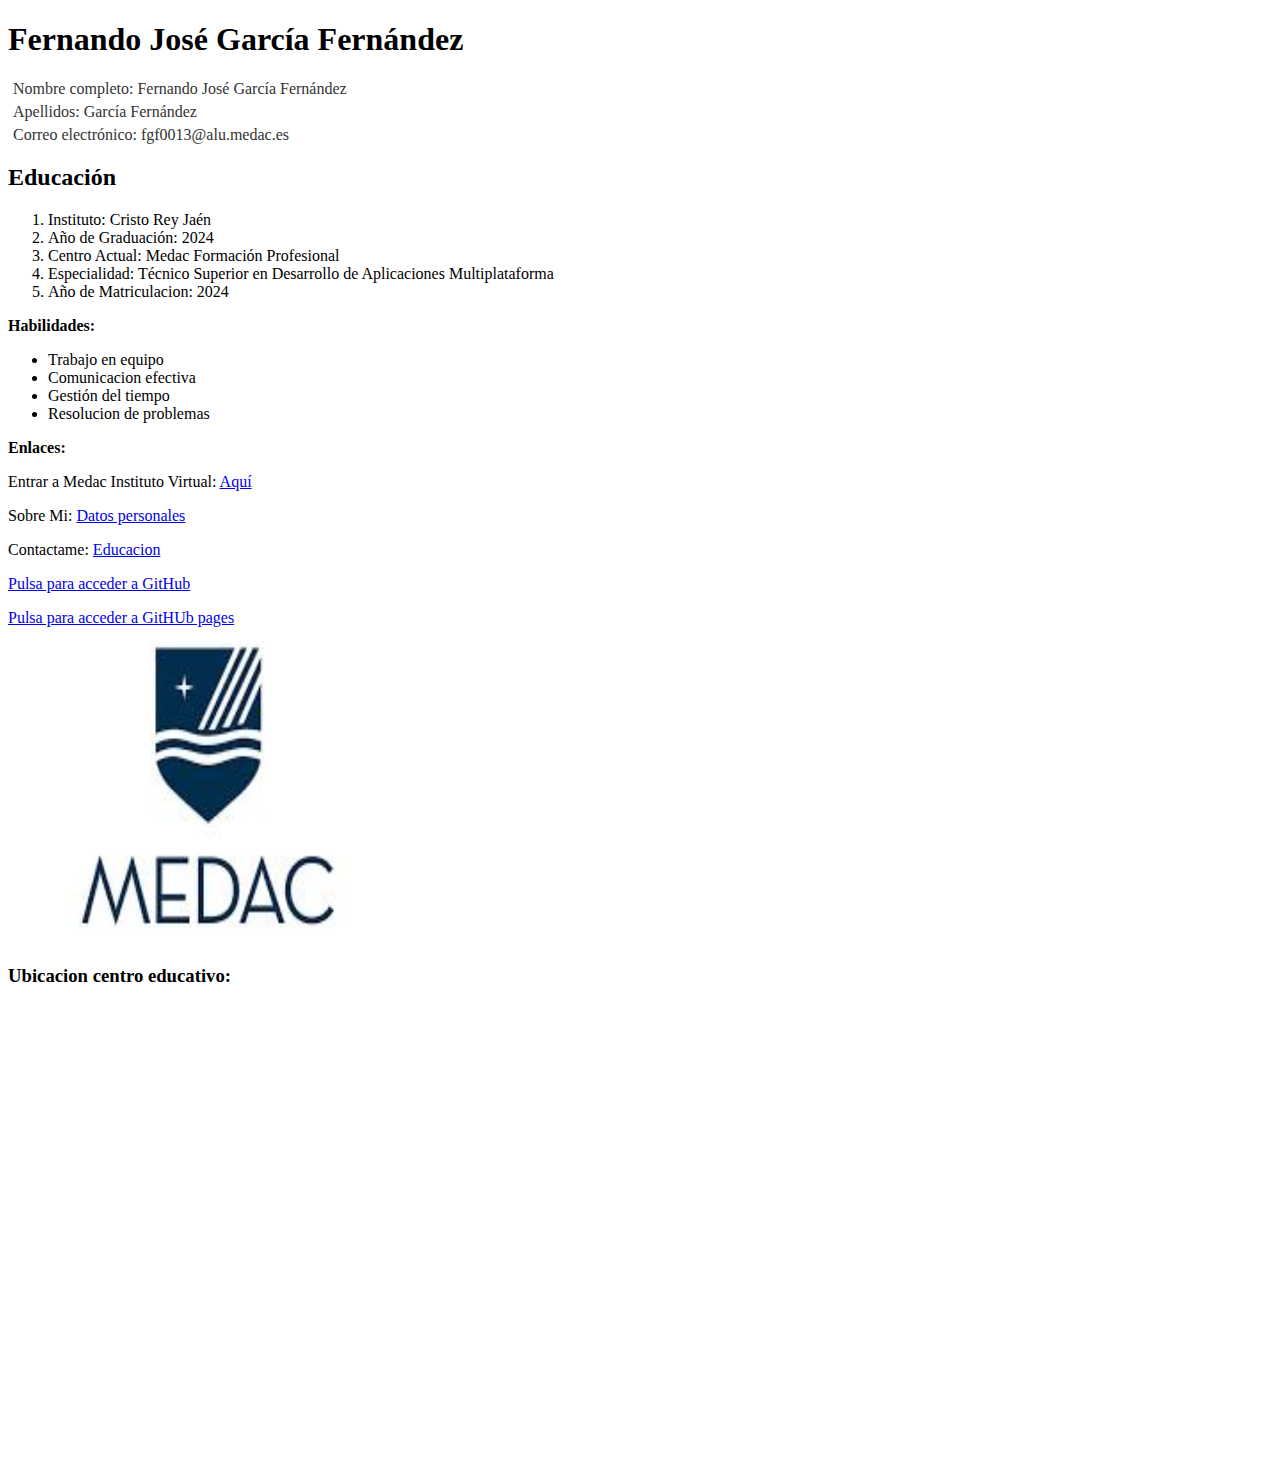
<file: Curriculum/index.html>
<!DOCTYPE html>
<html lang="en">
<head>
    <meta charset="UTF-8">
    <meta name="viewport" content="width=device-width, initial-scale=1.0">
    <title>Curriculum</title>
    <link rel="stylesheet" href="css/style.css">
</head>
<body>
    <h1>Fernando José García Fernández</h1>
    <div class="datos-personales">
       
        <p>Nombre completo: Fernando José García Fernández</p>
        <p>Apellidos: García Fernández</p>
        <p>Correo electrónico: fgf0013@alu.medac.es</p>
    
    </div>

    <div class="educacion">
        <h2>Educación</h2>
        <ol>
                <li>Instituto: Cristo Rey Jaén</li>
                <li>Año de Graduación: 2024</li>
                <li>Centro Actual: Medac Formación Profesional</li>
                <li>Especialidad: Técnico Superior en Desarrollo de Aplicaciones Multiplataforma</li>
                <li>Año de Matriculacion: 2024</li>
        </ol>
    </div>
    <p><b>Habilidades:</b></p>
    <ul>
        <li>Trabajo en equipo</li>
        <li>Comunicacion efectiva</li>
        <li>Gestión del tiempo</li>
        <li>Resolucion de problemas</li>
    </ul>

    <p><b>Enlaces:</b></p>
    <p>
        Entrar a Medac Instituto Virtual:
        <a href="https://medac.instructure.com/"> Aquí</a>
    </p>
    <p>Sobre Mi:
        <a href="datos personales" target="_blank">Datos personales</a>
    </p>
    <p>
        Contactame: 
        <a href="Educacion" target="_blank">Educacion</a>
    </p>
    <p>
        <a href="https://github.com/FernandoGarcia-medac/prueba/blob/main/Curriculum/index.html" target="_blank">Pulsa para acceder a GitHub</a>
    </p>
    <p>
        <a href="https://fernandogarcia-medac.github.io/prueba/Curriculum/" target="_blank">Pulsa para acceder a GitHUb pages</a>
    </p>
    <p>
        <img src="img/img1.jpg" width="400" height="300">
    </p>
    <p>
        <h3>Ubicacion centro educativo:</h3>

        <iframe
            src="https://www.google.com/maps/embed?pb=!1m18!1m12!1m3!1d3152.6559322563494!2d-3.7857312999999997!3d37.7981024!2m3!1f0!2f0!3f0!3m2!1i1024!2i768!4f13.1!3m3!1m2!1s0xd6dd7dec3dd20ad%3A0x4fad82fdbe189c8!2sMEDAC%20Aventura%20Formaci%C3%B3n%20Profesional!5e0!3m2!1ses!2ses!4v1729588712876!5m2!1ses!2ses" width="600" height="450" style="border:0;" allowfullscreen="" loading="lazy" referrerpolicy="no-referrer-when-downgrade">
        
        </iframe>
            
    </p>


</body>
</html>
</file>
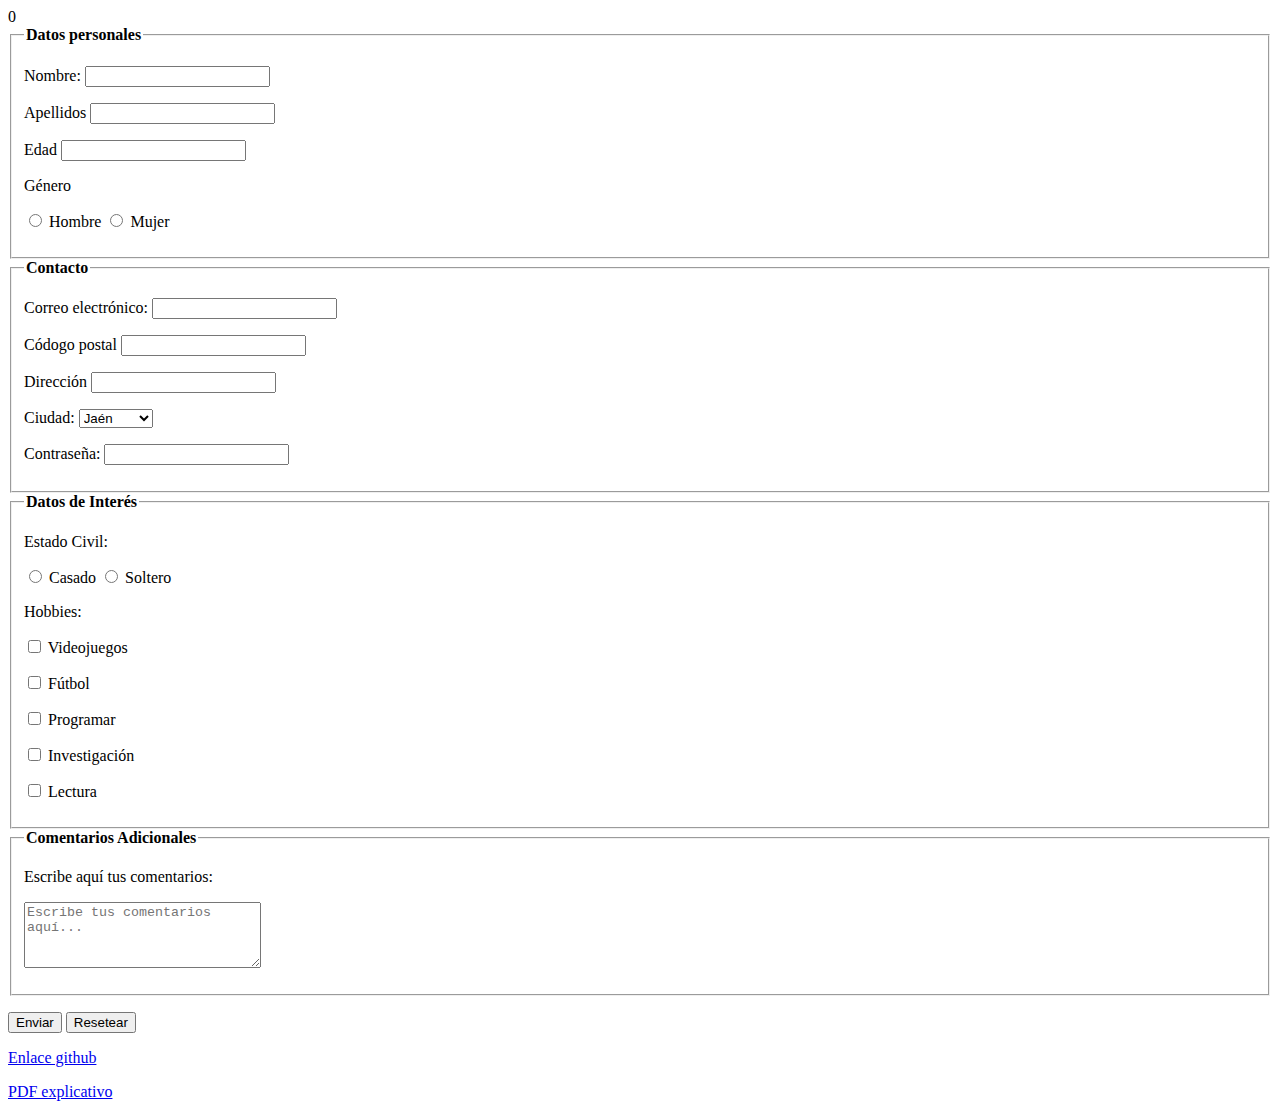
<file: Curriculum/CurriculumTabla.html>
0
<!DOCTYPE html>
<html lang="en">
<head>
    <meta charset="UTF-8">
    <meta name="viewport" content="width=device-width, initial-scale=1.0">
    <title>Curriculum</title>
    <link rel="stylesheet" href="css/style.css">

</head>
<body>


    <fieldset>
        <legend><b>Datos personales</b></legend>
        <p>Nombre: <input type="text" name="Nombre"></p>
        <p>Apellidos <input type="text" name="Apellidos"></p>
        <p>Edad <input type="text" name="Edad"></p>

        <p>Género</p>
        <p>
            <input type="radio" name="sexo" value="h"> Hombre
            <input type="radio" name="sexo" value="m"> Mujer
        </p>
    </fieldset>
    <fieldset>
        <legend><b>Contacto</b></legend>
        <p>Correo electrónico: <input type="text" name="Correo"></p>
        <p>Códogo postal <input type="text" name="Codigo Postal"></p>
        <p>Dirección <input type="text" name="Dirección"></p>
        <p>Ciudad:
            
            <select name="Ciudades" size="1">
            <option value="Jaén" >Jaén</option>
            <option value="Granada" >Granada</option>
            <option value="Córdoba" >Córdoba</option>
            <option value="Sevilla" >Sevilla</option>
            <option value="Almería" >Almería</option>
            </select>
        </p>
        <p>Contraseña:
            <input type="password" name="Contraseña" size="20">
        </p>
    </fieldset>

    <fieldset>
        <legend><b>Datos de Interés</b></legend>
        <p>Estado Civil:</p>
        <p>
            <input type="radio" name="Estado Civil" value="h"> Casado
            <input type="radio" name="Estado Civil" value="m"> Soltero
        </p>
        <p>Hobbies:</p>
            <p><input type="checkbox" name="Videojuegos" > Videojuegos </p>
            <p><input type="checkbox" name="Fútbol" > Fútbol </p>
            <p><input type="checkbox" name="Programar" > Programar </p>
            <p><input type="checkbox" name="Investigar" > Investigación </p>
            <p><input type="checkbox" name="Leer" > Lectura </p>
    </fieldset>
    
    <fieldset>
        <legend><b>Comentarios Adicionales</b></legend>
        <p>Escribe aquí tus comentarios:</p>
        <p><textarea name="comentario" rows="4" cols="27" placeholder="Escribe tus comentarios aquí..."></textarea>
        </p>
    </fieldset>

        <p>
            <input type="submit" value="Enviar">
            <input type="submit" value="Resetear">
        </p>
        <p>
            <a href="https://github.com/FernandoGarcia-medac/prueba/blob/main/Curriculum/CurriculumTabla.html"> Enlace github</a>
        </p>
        <a href="pdf/Documentacion  GitHub subida.pdf"> PDF explicativo</a>
</body>
</html>
</file>
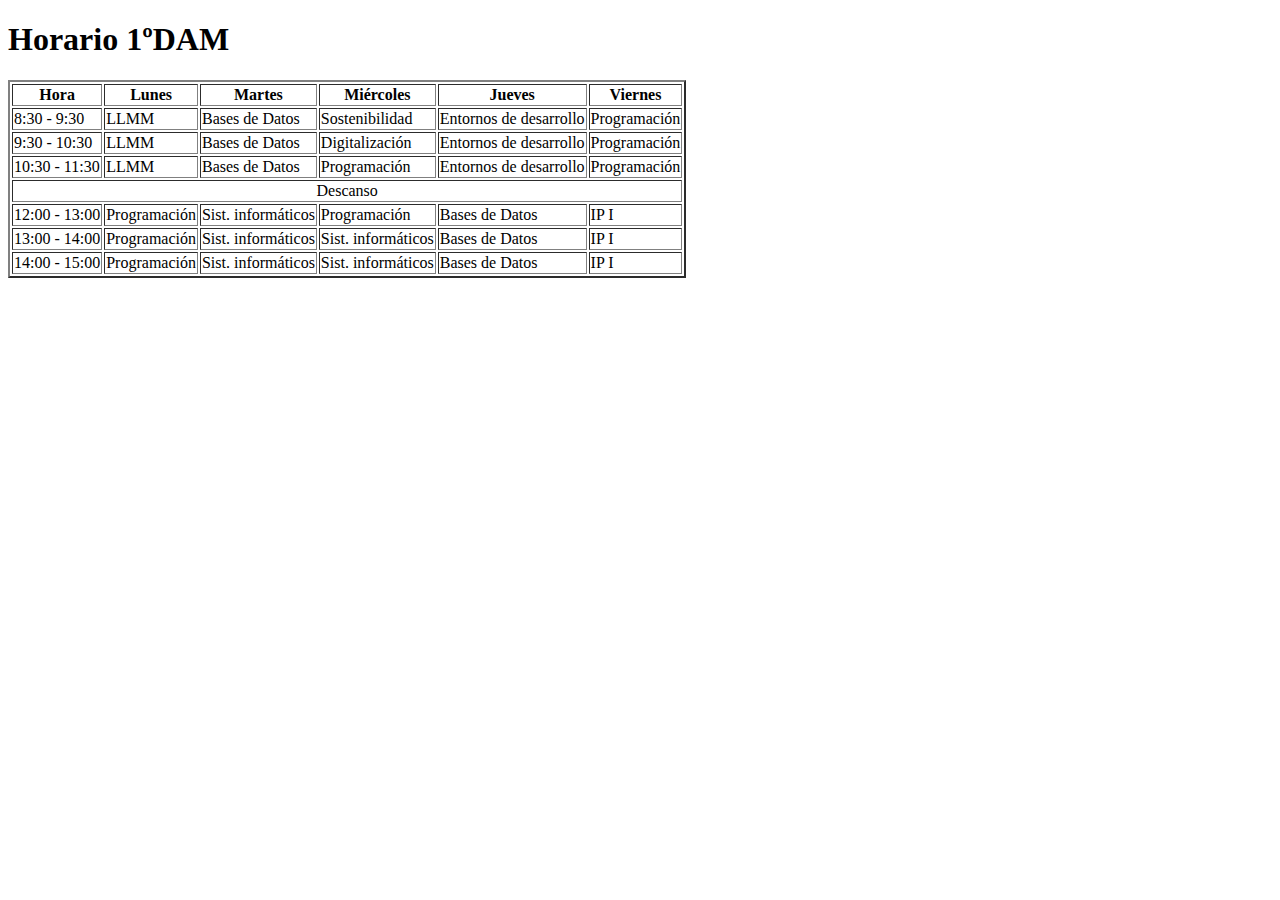
<file: Curriculum/Horario.html>
<!DOCTYPE html>
<html lang="en">
<head>
    <meta charset="UTF-8">
    <meta name="viewport" content="width=device-width, initial-scale=1.0">
    <title>Horario</title>
</head>
<body>
    <h1>Horario 1ºDAM</h1>
    <table border="2">
    <tr>
        <th>Hora</th>
        <th>Lunes</th>
        <th>Martes</th>
        <th>Miércoles</th>
        <th>Jueves</th>
        <th>Viernes</th>
    </tr>
    <tr>
        <td>8:30 - 9:30</td>
        <td>LLMM</td>
        <td>Bases de Datos</td>
        <td>Sostenibilidad</td>
        <td>Entornos de desarrollo</td>
        <td>Programación</td>
    </tr>
    <tr>
        <td>9:30 - 10:30</td>
        <td>LLMM</td>
        <td>Bases de Datos</td>
        <td>Digitalización</td>
        <td>Entornos de desarrollo</td>
        <td>Programación</td>
    </tr>
    <tr>
        <td>10:30 - 11:30</td>
        <td>LLMM</td>
        <td>Bases de Datos</td>
        <td>Programación</td>
        <td>Entornos de desarrollo</td>
        <td>Programación</td>
    </tr>
    <tr align="center" class="descanso">
        <td colspan="6">Descanso</td>
    </tr>
    <tr>
        <td>12:00 - 13:00</td>
        <td>Programación</td>
        <td>Sist. informáticos</td>
        <td>Programación</td>
        <td>Bases de Datos</td>
        <td>IP I</td>
    </tr>
    <tr>
        <td>13:00 - 14:00</td>
        <td>Programación</td>
        <td>Sist. informáticos</td>
        <td>Sist. informáticos</td>
        <td>Bases de Datos</td>
        <td>IP I</td>
    </tr>
    <tr>
        <td>14:00 - 15:00</td>
        <td>Programación</td>
        <td>Sist. informáticos</td>
        <td>Sist. informáticos</td>
        <td>Bases de Datos</td>
        <td>IP I</td>
    </tr>
    </table>

</body>
</html>
</file>
<file: Curriculum/css/style.css>
.datos-personales{
    font-size: 16px;
    color: #333
}

.datos-personales p {
    margin: 5px;
}
</file>
